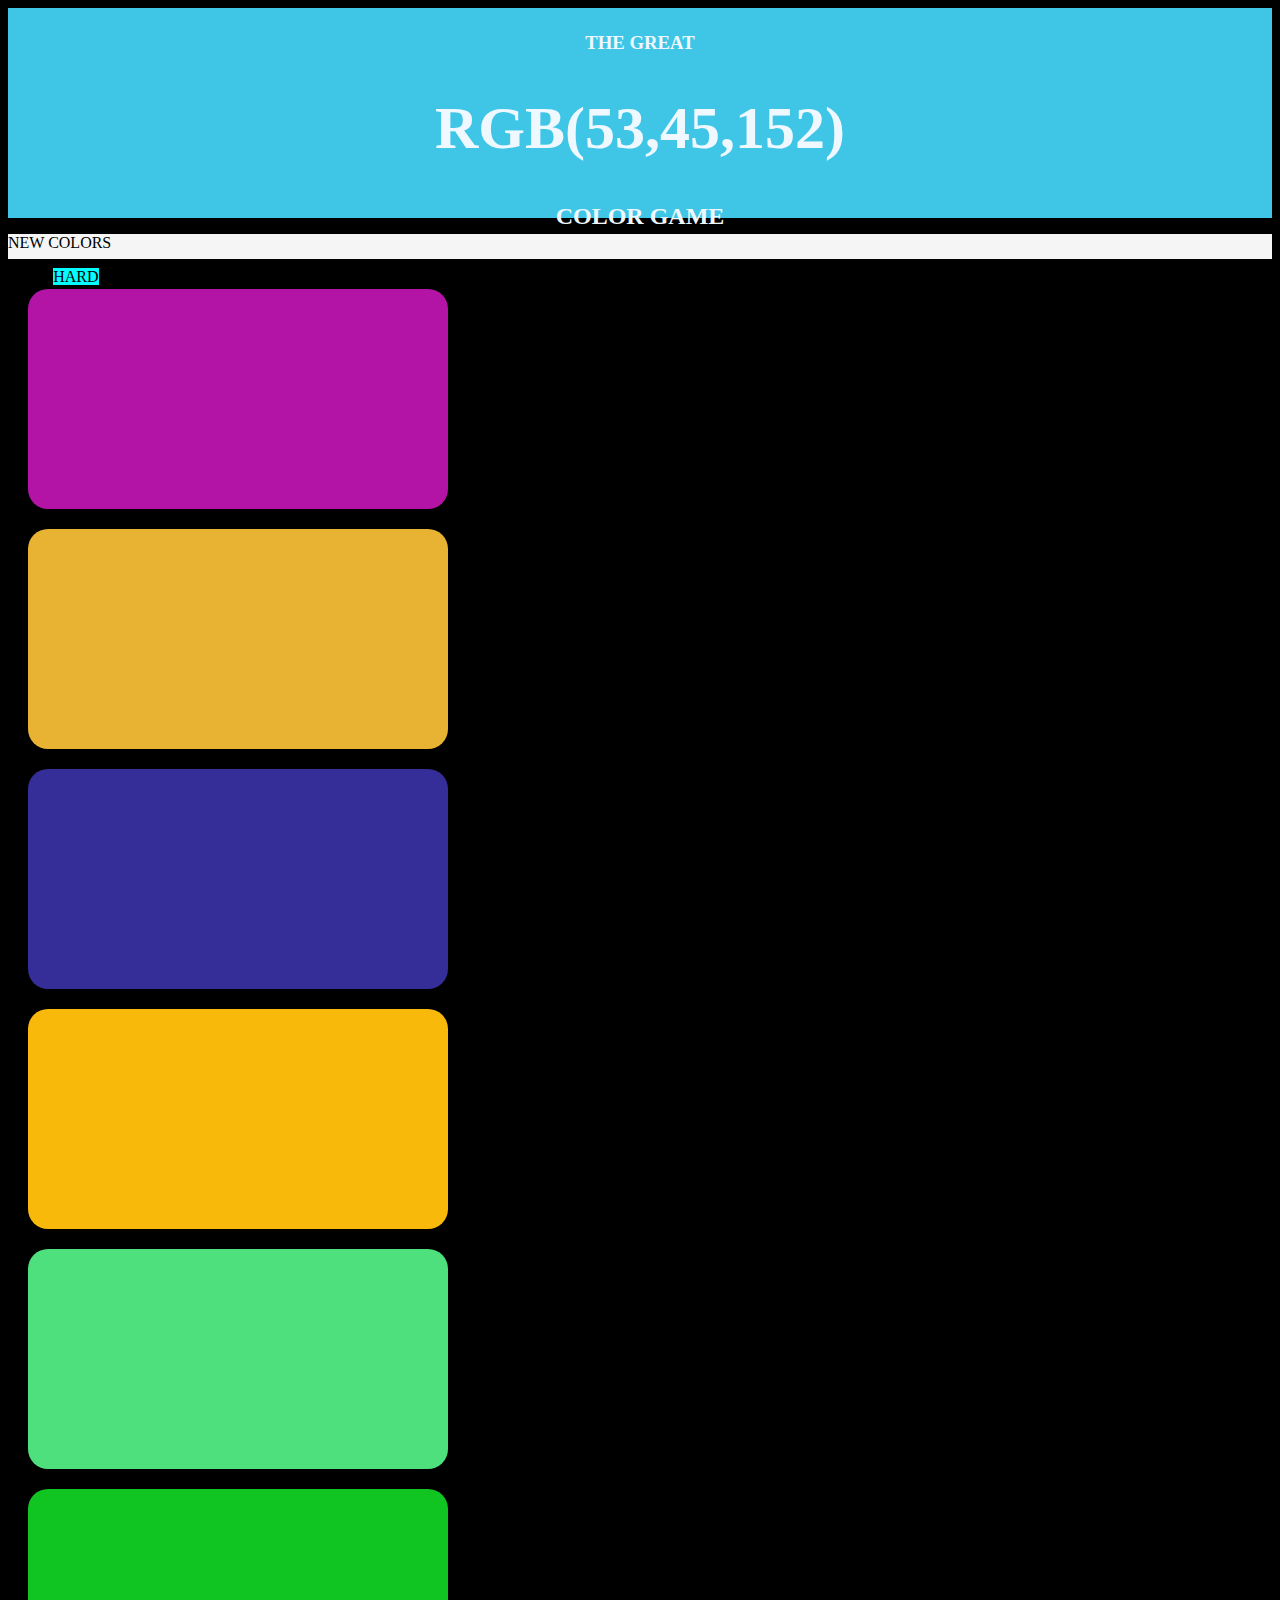
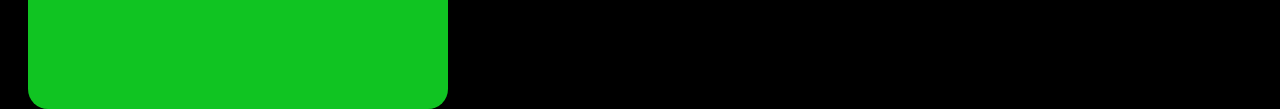
<file: index.html>
<!DOCTYPE html>
    <head>
        <meta charset="utf-8">
        <meta http-equiv="X-UA-Compatible" content="IE=edge">
        <title></title>
        <meta name="description" content="">
        <meta name="viewport" content="width=device-width, initial-scale=1">
        <link rel="stylesheet" href="">
        <!-- CSS only -->
        <link rel="stylesheet" href="Mycolorgame.css">
        <link rel="stylesheet" href="https://stackpath.bootstrapcdn.com/bootstrap/4.5.0/css/bootstrap.min.css" integrity="sha384-9aIt2nRpC12Uk9gS9baDl411NQApFmC26EwAOH8WgZl5MYYxFfc+NcPb1dKGj7Sk" crossorigin="anonymous">
    </head>
    <body style="background-color: black;">
        <script src="Mycolorgame.js"></script>
        <div class= "container-fluid" id="container1" style="background-color: rgb(63, 198, 231); text-align: center; margin: 0px; padding: 5px; color: aliceblue; text-transform:uppercase; height: 200px;">
            <h3>The Great</h3>
            <h1 style="font-size: 60px;">RGB(<span id="no1">243</span>,<span id="no2">231</span>,<span id="no3">43</span>) </h1>
            <h2>Color Game</h2>
        </div>
        <div class="container-fluid" id="kindofnav">
            <div class="row">
                <p class="col-2"> </p>
                <p class="col-4" id="newcolors">NEW COLORS</p>
                <p class="col-4" id="middle"> </p>
                <p class="col-2"><span id="easy">EASY</span>   <span id = "hard" style="background-color: aqua;">HARD</span></p>
            </div>
        </div>
        <div class="container" style=" max-width: 800px; max-height: 800px;">
            <div class="row">
                <div class="col"></div>
                <div class="col"></div>
                <div class="col"></div>
            </div>
            <div class="row">
                <div class="col"></div>
                <div class="col"></div>
                <div class="col"></div>
            </div>
        </div> 
        <script src="Mycolorgame.js"></script>
    </body>
</html>
</file>
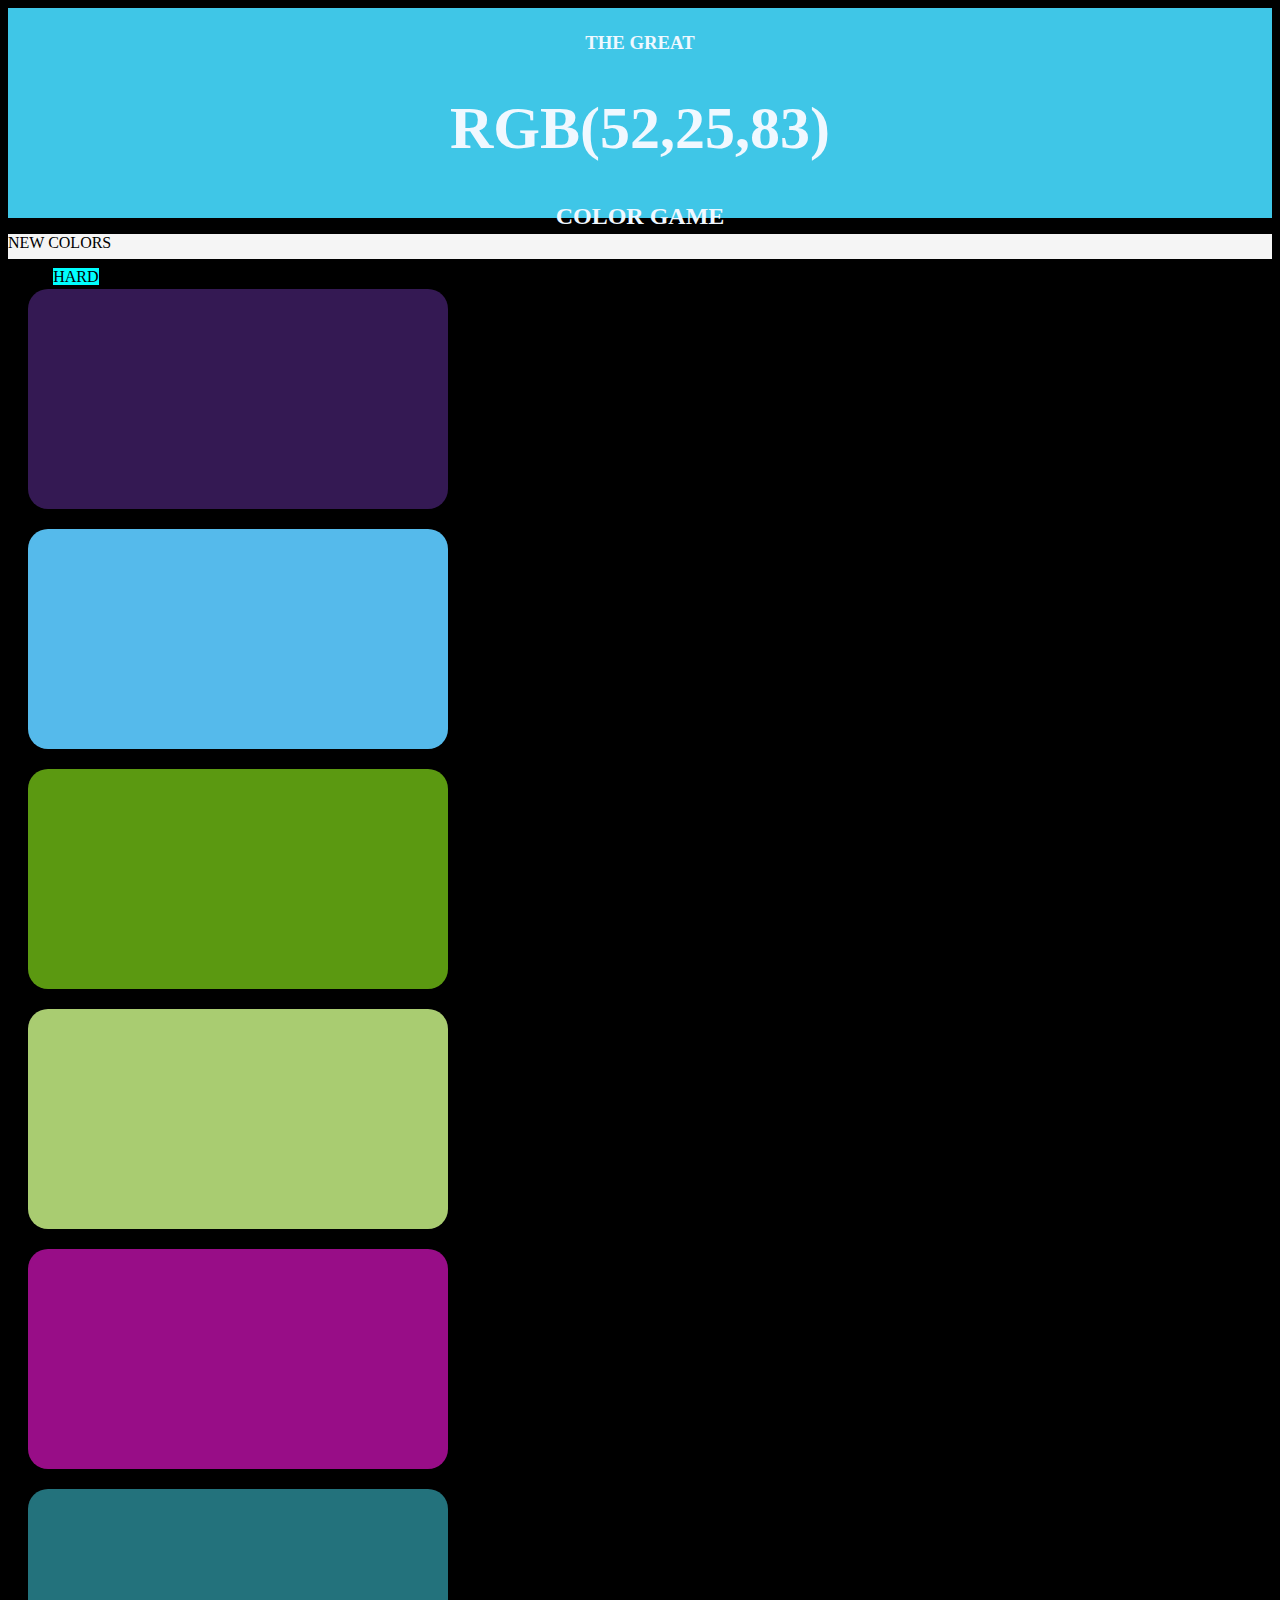
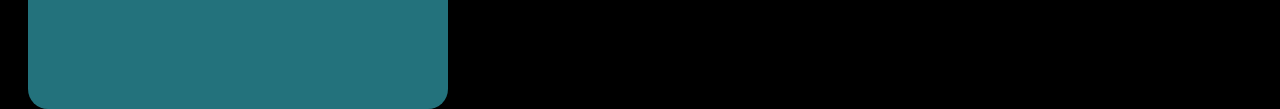
<file: Mycolorgame.html>
<!DOCTYPE html>
    <head>
        <meta charset="utf-8">
        <meta http-equiv="X-UA-Compatible" content="IE=edge">
        <title></title>
        <meta name="description" content="">
        <meta name="viewport" content="width=device-width, initial-scale=1">
        <link rel="stylesheet" href="">
        <!-- CSS only -->
        <link rel="stylesheet" href="Mycolorgame.css">
        <link rel="stylesheet" href="https://stackpath.bootstrapcdn.com/bootstrap/4.5.0/css/bootstrap.min.css" integrity="sha384-9aIt2nRpC12Uk9gS9baDl411NQApFmC26EwAOH8WgZl5MYYxFfc+NcPb1dKGj7Sk" crossorigin="anonymous">
    </head>
    <body style="background-color: black;">
        <script src="Mycolorgame.js"></script>
        <div class= "container-fluid" id="container1" style="background-color: rgb(63, 198, 231); text-align: center; margin: 0px; padding: 5px; color: aliceblue; text-transform:uppercase; height: 200px;">
            <h3>The Great</h3>
            <h1 style="font-size: 60px;">RGB(<span id="no1">243</span>,<span id="no2">231</span>,<span id="no3">43</span>) </h1>
            <h2>Color Game</h2>
        </div>
        <div class="container-fluid" id="kindofnav">
            <div class="row">
                <p class="col-2"> </p>
                <p class="col-4" id="newcolors">NEW COLORS</p>
                <p class="col-4" id="middle"> </p>
                <p class="col-2"><span id="easy">EASY</span>   <span id = "hard" style="background-color: aqua;">HARD</span></p>
            </div>
        </div>
        <div class="container" style=" max-width: 800px; max-height: 800px;">
            <div class="row">
                <div class="col"></div>
                <div class="col"></div>
                <div class="col"></div>
            </div>
            <div class="row">
                <div class="col"></div>
                <div class="col"></div>
                <div class="col"></div>
            </div>
        </div> 
        <script src="Mycolorgame.js"></script>
    </body>
</html>
</file>
<file: Mycolorgame.css>
.col{
    background-color: rgb(48, 159, 233);
    height: 200px;
    width: 400px;
    padding: 10px;
    border: 10px;
    margin: 20px;
    border-color: black;
    border-radius: 20px;
    transition-duration: 2s;
}
#kindofnav{
    height: 25px;
    background-color:whitesmoke;
    margin-bottom: 30px;
    padding-bottom: 0px;
    padding-top: 0px;
}
</file>
